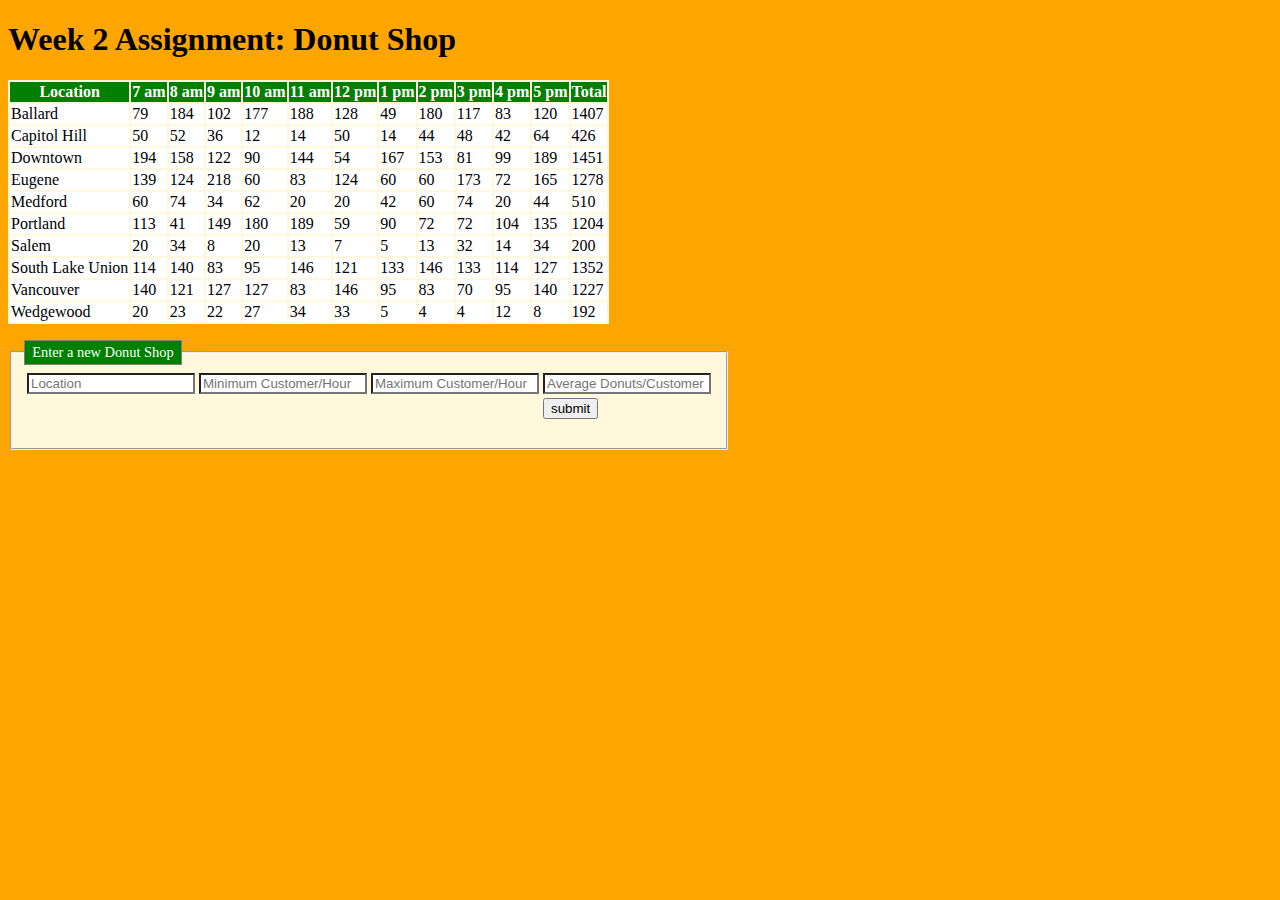
<file: donut-shop/index.html>
<!DOCTYPE html>
<html>
<head> <title>Donut Shop</title>
  <link rel="stylesheet" type="text/css" href="css/shop.css">
</head>

<body>
  <h1>Week 2 Assignment: Donut Shop</h1>

  <p id="moduleNode">
  <!-- JS will put table here. --!>
  </p>

  <p>
<fieldset name="newFranchise">
<legend>Enter a new Donut Shop</legend>
<table>
  <tr>
    <td class="fieldcel"><input type="text" id="location"
      placeholder="Location" maxlength="20"
      value="" required />
    </td>
    <td class="fieldcel"><input type="text" id="minCPH"
      placeholder="Minimum Customer/Hour" maxlength="5"
      value="" required
      onkeypress="return (event.charCode >= 48 && event.charCode <= 57)" />
    </td>
    <td class="fieldcel"><input type="text" id="maxCPH"
      placeholder="Maximum Customer/Hour" maxlength="5"
      value="" required
      onkeypress="return (event.charCode >= 48 && event.charCode <= 57)" />
    </td>
    <td class="fieldcel"><input type="text" id="avgDPC"
      placeholder="Average Donuts/Customer" maxlength="5"
      value="" required
      onkeypress="return (event.charCode >= 48 && event.charCode <= 57)
                                               || event.charCode == 46 " />
    </td>
  </tr>
  <tr>
    <td class="fieldcel" colspan="3"></td>
    <td class="fieldcel"><input id="submitButton" type="button" value="submit"
	 onclick="DONUT_MODULE.addUserInput()"/></td>
    </tr>
</table>

</form>
  </p>
  
  
</body>

<script src="js/shop.js"></script>

</html>
</file>
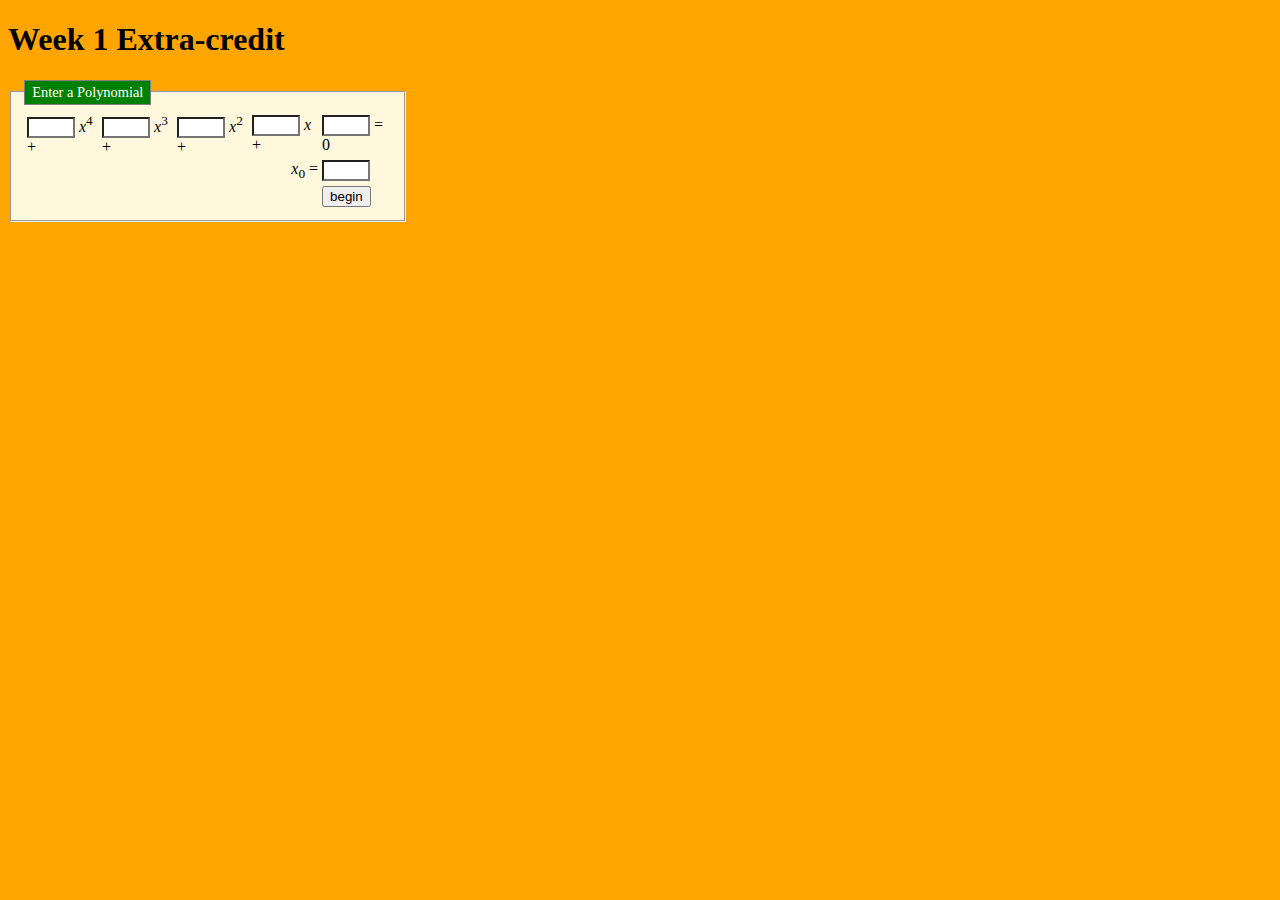
<file: estimate-derivative/index.html>
<!DOCTYPE html>
<html>
<head><title>Derivative Estimate</title>
<link rel="stylesheet" type="text/css" href="derivative.css" >
</head>

<body>
<h1><strong>Week 1 Extra-credit</strong></h1>

<form id="myForm" onSubmit="main()">
<fieldset name="equation">
<legend>Enter a Polynomial</legend>
<table>
  <tr>
    <td><input type="text" id="coef4" maxlength="5" />
      <em>x</em><sup>4</sup> + </td>
    <td><input type="text" id="coef3" maxlength="5" />
      <em>x</em><sup>3</sup> + </td>
    <td><input type="text" id="coef2" maxlength="5" />
      <em>x</em><sup>2</sup> + </td>
    <td><input type="text" id="coef1" maxlength="5" />
      <em>x</em> + </td>
    <td><input type="text" id="coef0" maxlength="5" /> = 0</td>
  </tr>
  <tr>
    <td colspan="3"></td>
    <td align="right"><em>x</em><sub>0</sub> = </td>
    <td align="left"><input type="text" id="x0" maxlength="5" /></td>
    </tr>
    <tr>
      <td colspan="4"></td>
      <td><input id="startButton" type="submit" value="begin"
	onclick="main();"/></td>
    </tr>
</table>
</fieldset>  
</form>

</body>
<script src="derivative.js"></script>
</html>
</file>
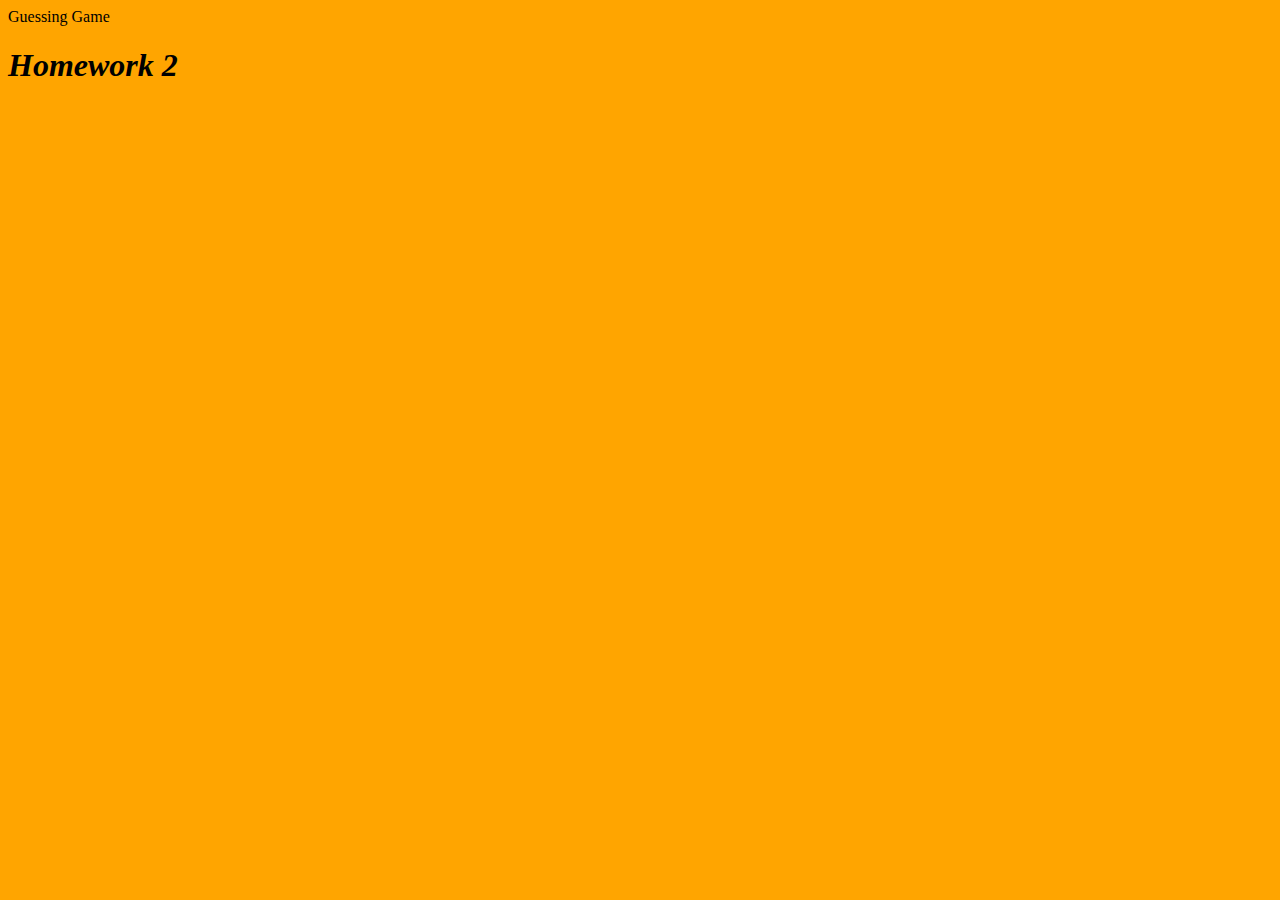
<file: guessing-game/index.html>
<!DOCTYPE html>
<html>
<head>Guessing Game
  <link rel="stylesheet" type="text/css" href="css/game.css">
</head>

<body>
  <h1><em>Homework 2</em></h1>
  <p id="alert1" class="messages"></p>
  <p id="alert2" class="messages" ></p>
  <p id="alert3" class="messages"></p>


</body>

<script src="js/game.js"></script>
</html>
</DOCTYPE>
</file>
<file: donut-shop/css/shop.css>
body {
    background-color:orange;
}

table {
    border:1;
    background-color:cornsilk;
}


th {
    color:white;
    background-color:green;
    
}

tr {
    background-color:white;
}

.fieldcel {
    background-color:cornsilk;
}

fieldset {
    width:23em;
    background-color:cornsilk;}

legend {
  padding: 0.2em 0.5em;
  border:1px solid grey;
  color:white;
  background-color:green;
  font-size:90%;
  text-align:left;
    overflow: hidden;
}

input[type=text] {
    width:10rem;
    color:black;
    background-color:white;
}
</file>
<file: estimate-derivative/derivative.css>
body {
    background-color:orange;
}

fieldset {
    width:23em;
    background-color:cornsilk;}

legend {
  padding: 0.2em 0.5em;
  border:1px solid grey;
  color:white;
  background-color:green;
  font-size:90%;
  text-align:left;
    overflow: hidden;
}
    
em, table, td, sup, sub {
    background-color:cornsilk;
}

input[type=text] {
    width:3em;
    background-color:white;
}
</file>
<file: guessing-game/css/game.css>
* {
  background-color: orange;
}

.messages {
  text-align: left;
}

.correct {
  width: 2em;
  vertical-align: middle;
}

.incorrect {
  width: 2em;
  vertical-align: middle;
}
</file>
